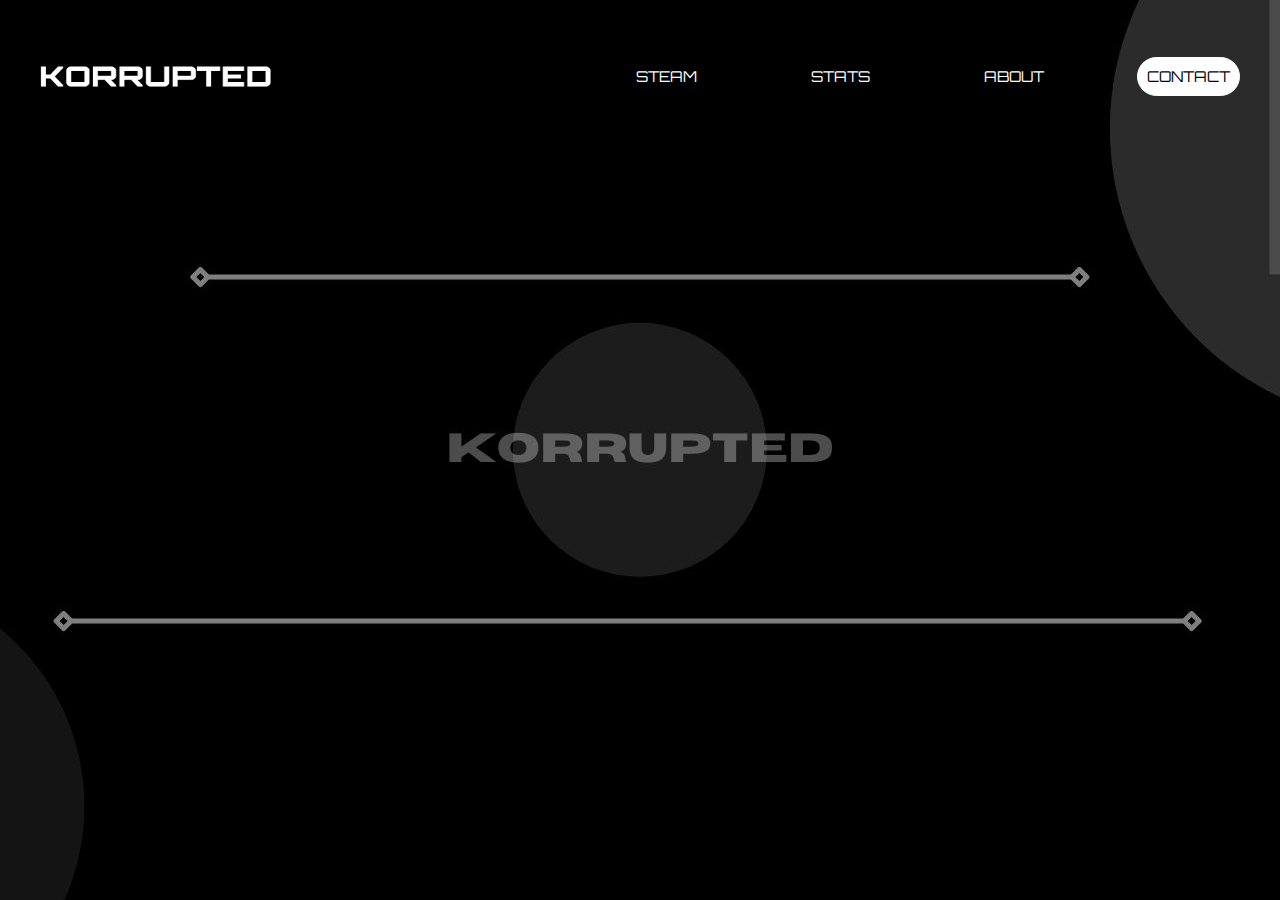
<file: index.html>
<!DOCTYPE html>
<head>
<link rel="stylesheet" href="styles.css">
</head>
    <body>
        <div>
         <header>
              <img id="logotop" src="images/logo.png" alt="logo">
                <nav>
                    <ul class="menu">
                        <li><a href="https://steamcommunity.com/id/KORRUPTED2K1/">STEAM</a></li>
                        <li><a href="https://csgo-stats.com/player/KORRUPTED2K1">STATS</a></li>
                        <li><a href="about.html">ABOUT</a></li>
                    </ul>
                    <button>
                        <a href="#">CONTACT</a>
                    </button>
                </nav>
            </header>
        <img id="frame" src="images/frame.png" alt="frame">
        <h1>Welcome To My Website.</h1>
        </div>
    </body>
</html>
</file>
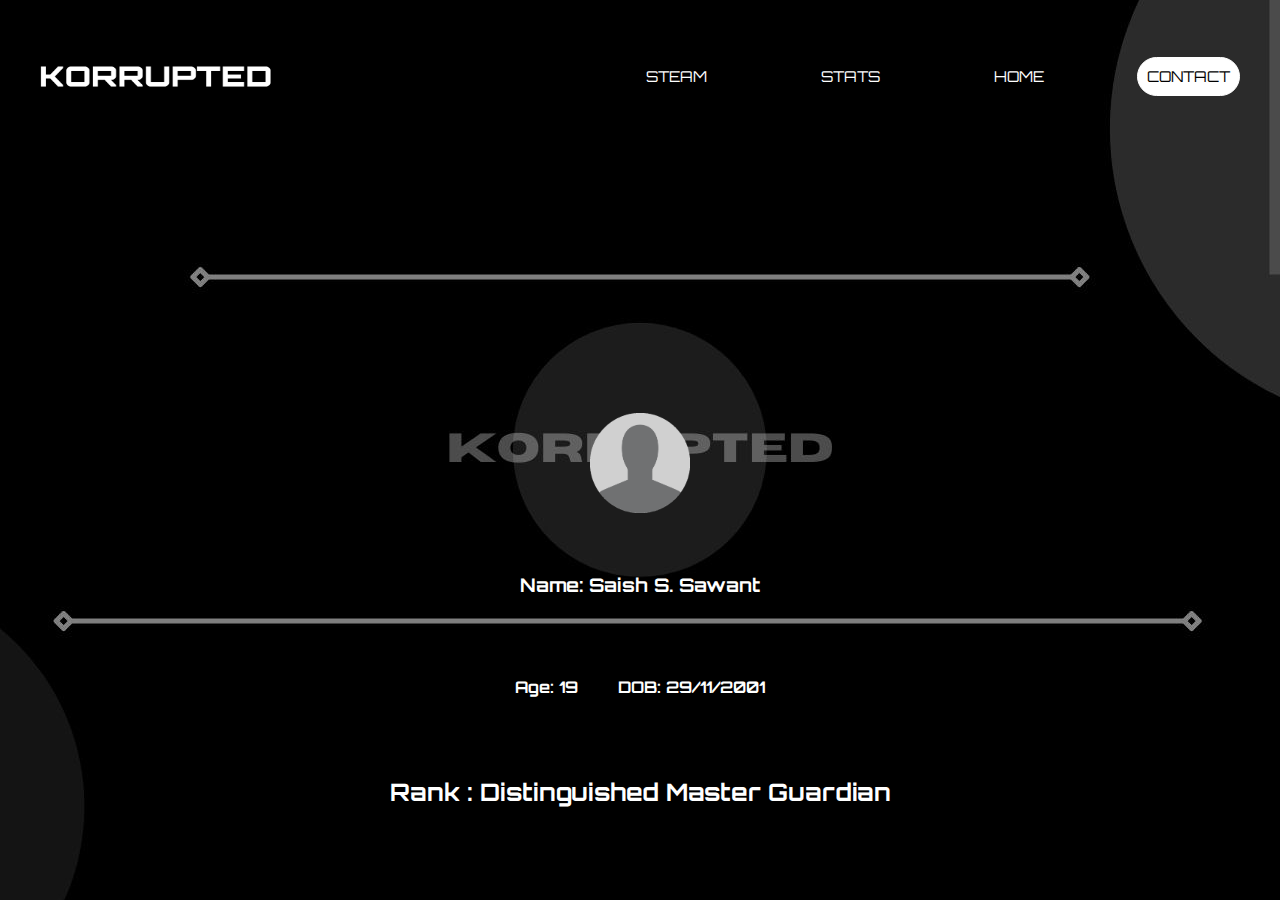
<file: about.html>
<!DOCTYPE html>
<head>
<link rel="stylesheet" href="astyle.css">
</head>
    <body>
        <div id="top">
        <header>
            <img id="logotop" src="images/logo.png" alt="logo">
            <nav>
                <ul class="menu">
                    <li><a href="https://steamcommunity.com/id/KORRUPTED2K1/">STEAM</a></li>
                    <li><a href="https://csgo-stats.com/player/KORRUPTED2K1">STATS</a></li>
                    <li><a href="index.html">HOME</a></li>
                </ul>
                <button>
                    <a href="#">CONTACT</a>
                </button>
            </nav>
        </header>
        <img id= "me" src="images/guy.png" alt="me">
        <div id="bottom">
                <pre>
                    <br>
                    <h3>Name: Saish S. Sawant</h3>
                    <br>
                    <h4>Age: 19        DOB: 29/11/2001</h4>
                    <br>
                    <h2>Rank : Distinguished Master Guardian</h2>
                    </pre>
            </div>
        </div>
    </body>
</html>
</file>
<file: styles.css>
@import url('https://fonts.googleapis.com/css2?family=Orbitron:wght@800&display=swap');
*{
    padding:0;
    margin:0;
    box-sizing: border-box;
    font-family: 'Orbitron', sans-serif;
}

div{
    
    background-position: center;
    width: 100vw;
    height: 100vh;
    background-image: url('images/bg.jpg');
}

header{
    display: flex;
    justify-content: space-between;
    align-items: center;
    flex-wrap: wrap;
    /* color: rgb(0, 0, 0, 0); */
}

#logotop{
    width: 35vh;
    height: 17vh;
}

nav{
    
    display: flex;
    justify-content: center;
    align-items: center;
    margin: -50px;
}

nav ul{
    display: inline-block;
}

button{
    margin-right: 10vh;
}

.menu{
    list-style: none;
    display: flex;
    justify-content: space-evenly;
    flex-wrap: wrap;
    margin: 0 4vh;
}

.menu li{
    flex: 1;
    font-size: 15px;
    width: 60%;
    padding: 8px 5px;
}

@media (max-width: 800px) {
    .menu li{
      flex: 100%;
    }
  }

.menu li a{
    margin: 50px;
    color: white;
    text-decoration: none;
    transition: all 0.4s ease-in 0s;
    padding: 2px;
}

.menu li a:hover{

    color: #f22613;

}

button{
    margin-right: 10vh; 
    padding: 1vh;
    border: 1px solid white;
    border-radius: 30px;
    background-color: white;
    transition: all 0.4s ease-in 0s;
}

button:hover{
    background-color: #f22613;
}

button a{
    text-decoration: none;
    color: black;
    font-size: 15px;
    transition: all 0.4s ease-in 0s;
}

button a:hover{
    color: white;
}

h1{
    color: rgba(250,250,250,0%); 
    position: relative;
    top: 10%;
    text-align: center;
    transition: all 1s ease-in 1s;
    animation-name: welcome;
    animation-duration: 3s;
    animation-delay: 1s ;
    animation-iteration-count: infinite;
    animation-timing-function: ease-in-out;
    animation-direction: alternate;

}

@keyframes welcome{
    0% {color: rgba(250,250,250, 0%);}
    100% {color: rgba(250,250,250,20%);}
}

#frame{
    height: 60vh;
    width: 60vh;
    position: relative;
    display: block;
    margin-left: auto;
    margin-right: auto;
    top: 3%;
    opacity: 0;
    transition:ease-in 1s ease-in 1s;
    animation: frame 18s linear 1s infinite normal;
    animation-fill-mode: forwards;
}

@keyframes frame{
    0%{transform: rotate(0deg); opacity: 0;}
    17%{transform: rotate(60deg);  opacity: 0.1;}
    33%{transform: rotate(120deg);  opacity: 0;}
    50%{transform: rotate(180deg);  opacity: 0.2;}
    67%{transform: rotate(240deg);  opacity: 0;}
    84%{transform: rotate(300deg);  opacity: 0.1;}
    100%{transform: rotate(360deg); opacity: 0 ;}
}
</file>
<file: astyle.css>
@import url('https://fonts.googleapis.com/css2?family=Orbitron:wght@800&display=swap');
*{
    padding:0;
    margin:0;
    box-sizing: border-box;
    font-family: 'Orbitron', sans-serif;
}

#top{
    
    background-position: center;
    width: 100vw;
    height: 100vh;
    background-image: url('images/bg.jpg');
}

header{
    display: flex;
    justify-content: space-between;
    align-items: center;
    flex-wrap: wrap;
    /* color: rgb(0, 0, 0, 0); */
}

#logotop{
    width: 35vh;
    height: 17vh;
}

nav{
    
    display: flex;
    justify-content: center;
    align-items: center;
    margin: -50px;
}

nav ul{
    display: inline-block;
}

button{
    margin-right: 10vh;
}

.menu{
    list-style: none;
    display: flex;
    justify-content: space-evenly;
    flex-wrap: wrap;
    margin: 0 4vh;
}

.menu li{
    flex: 1;
    font-size: 15px;
    width: 60%;
    padding: 8px 5px;
}

@media (max-width: 800px) {
    .menu li{
      flex: 100%;
    }
  }

.menu li a{
    margin: 50px;
    color: white;
    text-decoration: none;
    transition: all 0.4s ease-in 0s;
    padding: 2px;
}

.menu li a:hover{

    color: #f22613;

}

button{
    margin-right: 10vh; 
    padding: 1vh;
    border: 1px solid white;
    border-radius: 30px;
    background-color: white;
    transition: all 0.4s ease-in 0s;
}

button:hover{
    background-color: #f22613;
}

button a{
    text-decoration: none;
    color: black;
    font-size: 15px;
    transition: all 0.4s ease-in 0s;
}

button a:hover{
    color: white;
}

#me{
    height: 100px;
    width: 100px;
    position: relative;
    margin: 260px auto auto auto;
    display: block;
}

#bottom{
    color: white;
    text-align: center;
    position: relative;
    margin-right: auto;
    margin-left: auto;
    transition: all 0.5s ease-in-out 0.3s;
}

#bottom:hover{
    color: #f22613;
}
</file>
